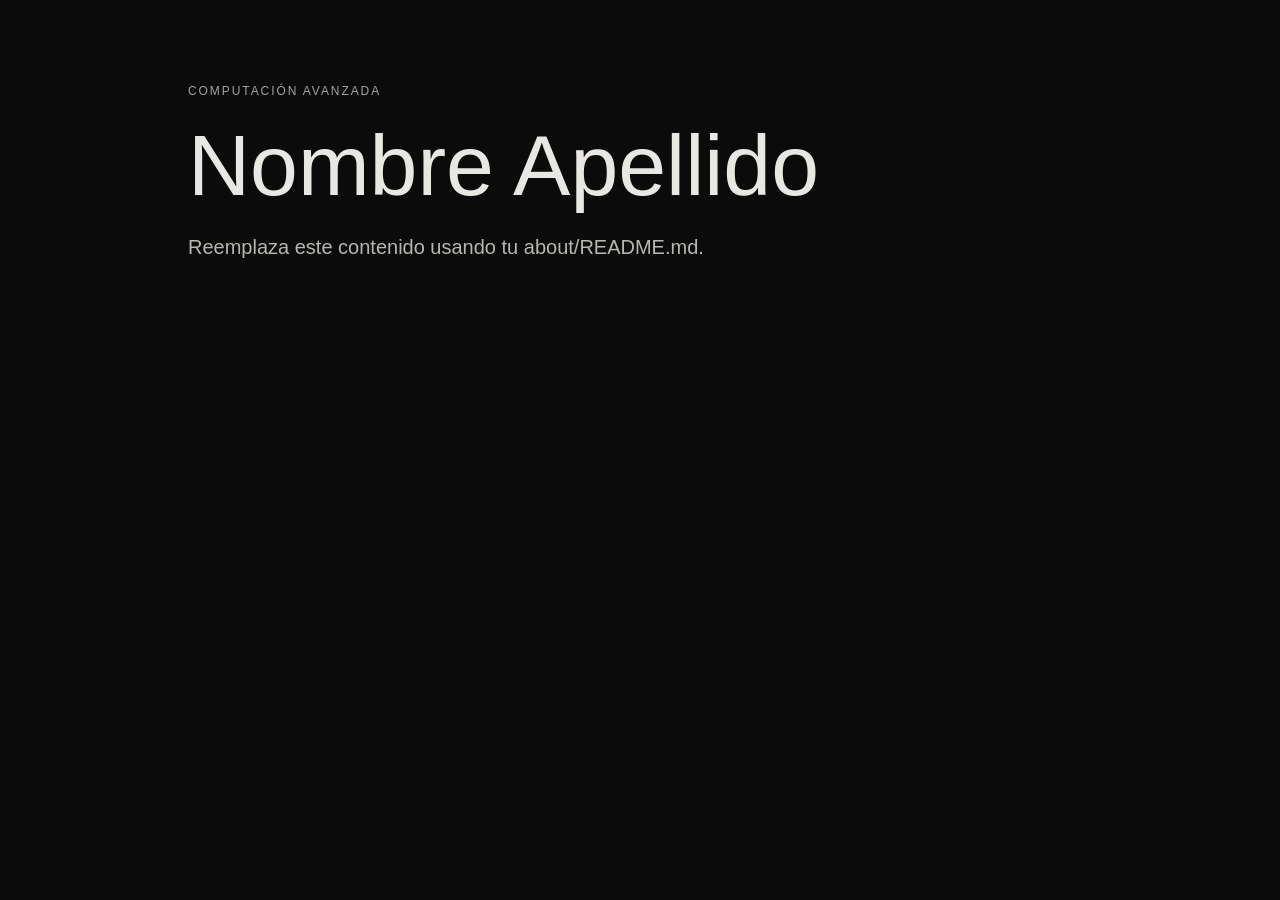
<file: templates/site-basic/index.html>
<!doctype html>
<html lang="es">
<head>
  <meta charset="utf-8">
  <meta name="viewport" content="width=device-width, initial-scale=1">
  <title>Computación Avanzada - About</title>
  <link rel="stylesheet" href="styles.css">
</head>
<body>
  <main class="page">
    <p class="eyebrow">COMPUTACIÓN AVANZADA</p>
    <h1>Nombre Apellido</h1>
    <p class="lead">Reemplaza este contenido usando tu about/README.md.</p>
  </main>
</body>
</html>
</file>
<file: templates/site-basic/styles.css>
*{box-sizing:border-box}body{margin:0;background:#0b0b0c;color:#e8e7e3;font-family:Arial,Helvetica,sans-serif}.page{max-width:960px;margin:0 auto;padding:72px 28px}.eyebrow{font-size:12px;letter-spacing:.16em;color:#a4a39e}.lead{font-size:20px;line-height:1.5;color:#b8b6b0}h1{font-size:clamp(42px,8vw,86px);font-weight:500;line-height:1;margin:24px 0}a{color:#f0d36e}
</file>
